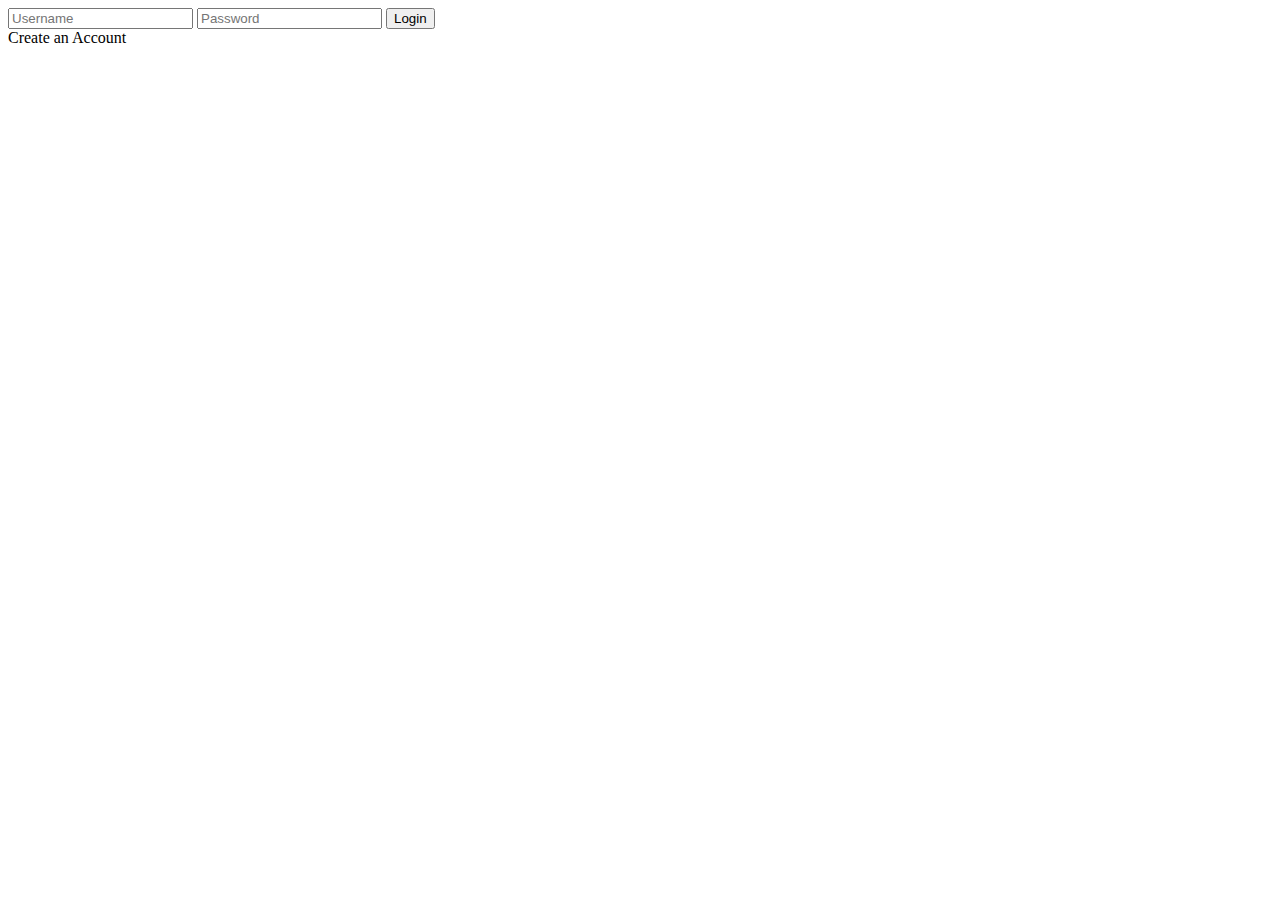
<file: target/classes/templates/homepage.html>
<!DOCTYPE html>
<html lang="en" xmlns:th="http://www.thymeleaf.org">

<head>
    <meta charset="UTF-8">
    <meta name="viewport" content="width=device-width, initial-scale=1, shrink-to-fit=no">
    <link rel="stylesheet" href="https://stackpath.bootstrapcdn.com/bootstrap/4.2.1/css/bootstrap.min.css" integrity="sha384-GJzZqFGwb1QTTN6wy59ffF1BuGJpLSa9DkKMp0DgiMDm4iYMj70gZWKYbI706tWS" crossorigin="anonymous">

    <title>Bookstore Application</title>
</head>

<body>
    <div class="container">

        <form th:action="@{/login}"
                th:object="${user}" method="POST">

            <input type="text" th:field="*{username}"
                    class="form-control mb-4 col-4" placeholder="Username">

            <input type="text" th:field="*{password}"
                   class="form-control mb-4 col-4" placeholder="Password">

            <button type="submit" class="btn btn-info mb-2">Login</button>

        </form>

        <a th:href="@{/register}">Create an Account</a>

    </div>





</body>
</html>
</file>
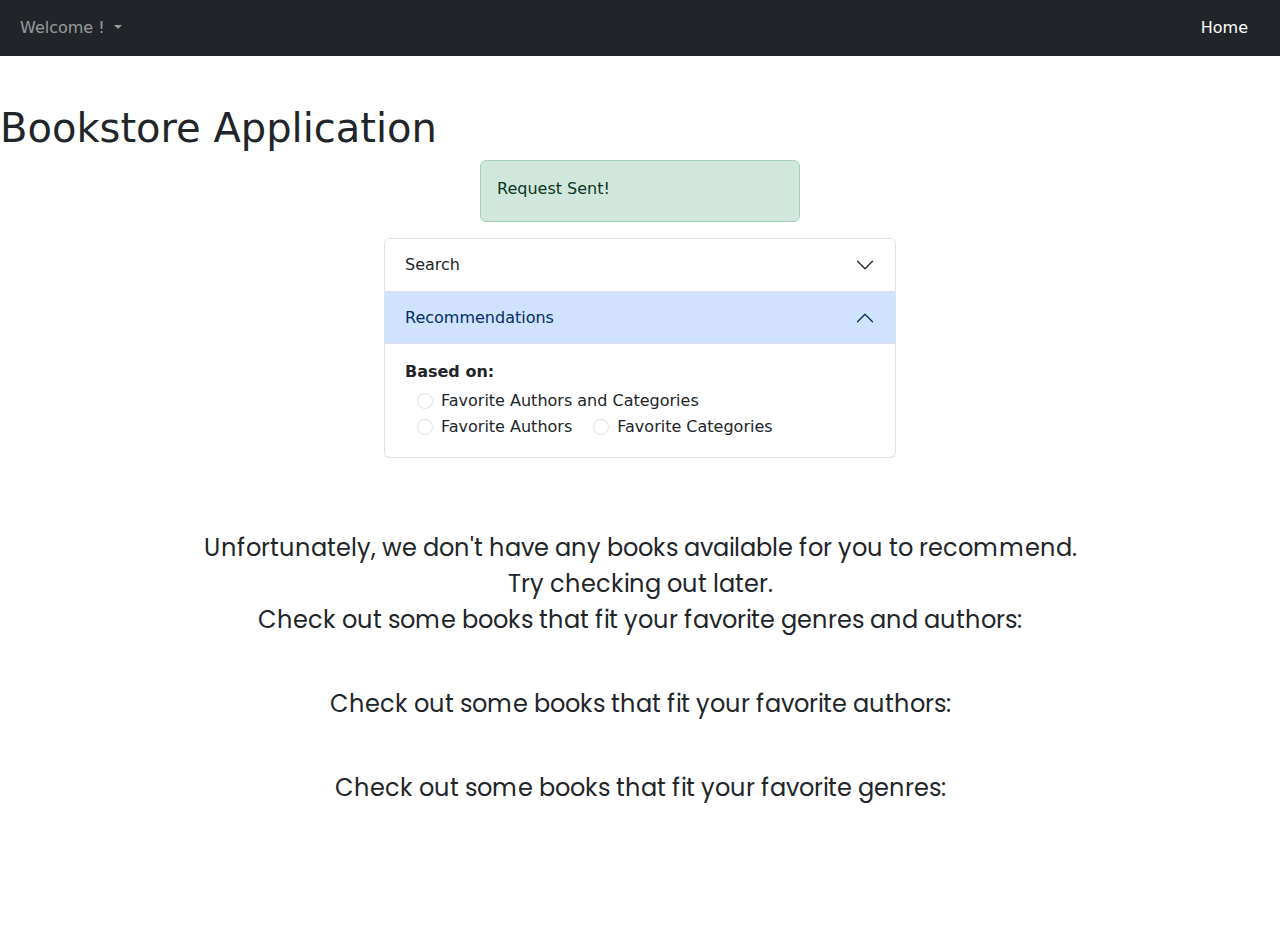
<file: src/main/resources/templates/homepage.html>
<!DOCTYPE html>
<html lang="en" xmlns:th="http://www.thymeleaf.org" xmlns:sec="http://www.w3.org/1999/xhtml">

<head>
    <!-- Required meta tags -->
    <!-- Set the Character set for the page -->
    <meta charset="utf-8">

    <!-- Let the page adapt to client device -->
    <meta name="viewport" content="width=device-width, initial-scale=1, shrink-to-fit=no">

    <!-- Link to external resource (css, search, etc.) -->
    <!-- Link to Bootstrap CSS in this case -->
    <link href="https://cdn.jsdelivr.net/npm/bootstrap@5.3.3/dist/css/bootstrap.min.css" rel="stylesheet" integrity="sha384-QWTKZyjpPEjISv5WaRU9OFeRpok6YctnYmDr5pNlyT2bRjXh0JMhjY6hW+ALEwIH" crossorigin="anonymous">
    <script src="https://cdn.jsdelivr.net/npm/bootstrap@5.3.3/dist/js/bootstrap.bundle.min.js" integrity="sha384-YvpcrYf0tY3lHB60NNkmXc5s9fDVZLESaAA55NDzOxhy9GkcIdslK1eN7N6jIeHz" crossorigin="anonymous"></script>


    <!-- Link to style.css in this case -->
    <link rel="stylesheet" th:href="@{css_files/style.css}">
    <!-- Link to Poppins font from Google APIs -->
    <link href='https://fonts.googleapis.com/css?family=Poppins' rel='stylesheet'>

    <link rel="icon" th:href="@{images/site_icon.png}"/>

    <script src="https://ajax.googleapis.com/ajax/libs/jquery/3.7.1/jquery.min.js"></script>

    <title>Homescreen</title>

</head>
<body>

<nav class="navbar navbar-expand bg-dark navbar-dark">
    <div class="container-fluid">
        <div class="collapse navbar-collapse" id="navbarSupportedContent">
            <ul class="navbar-nav me-auto mb-0 mb-sm-0">
                <li class="nav-item dropdown">
                    <a class="nav-link dropdown-toggle" href="#" role="button" data-bs-toggle="dropdown" aria-expanded="false">
                        Welcome <span th:remove="tag" sec:authentication="name"></span>!
                    </a>
                    <ul class="dropdown-menu">
                        <li><a class="dropdown-item" th:href="@{/offer}">Make a Book Offer</a></li>
                        <li><a class="dropdown-item" th:href="@{/list}">Your Offers</a></li>
                        <li><a class="dropdown-item" th:href="@{/reqlist}">Your Requests</a></li>
                        <li><hr class="dropdown-divider"></li>
                        <li><a class="dropdown-item" th:href="@{/profile}">Profile</a></li>
                        <li><a class="dropdown-item" href="#" data-bs-toggle="modal" data-bs-target="#logoutModal" style="color: red">Logout</a></li>
                    </ul>
                </li>
            </ul>
        </div>

        <div class="collapse navbar-collapse justify-content-end" id="navbarNav">
            <ul class="navbar-nav">
                <li class="nav-item">
                    <a class="nav-link active" aria-current="page" th:href="@{'/'}" style="padding-right: 20px">Home</a>
                </li>
            </ul>
        </div>
    </div>
</nav>

<br>

<div class="logo">
    <img th:src="@{images/home_ico.jpg}" width="15%" height="15%">
    <div class="appName">
        <H1>Bookstore Application</H1>
    </div>
</div>

<div th:if="${param.success}" class="alert alert-success mx-auto w-25" style="padding-bottom: 20px">
    Request Sent!
</div>

<form th:action="@{/search}"
      th:object="${searchData}" method="POST">

<div>
    <div class="accordion mx-auto" style="width: 40%" id="accordionHomePage">
        <div class="accordion-item">
            <h2 class="accordion-header" id="panelsStayOpen-headingOne">
                <button class="accordion-button collapsed" type="button" data-bs-toggle="collapse" data-bs-target="#panelsStayOpen-collapseOne" aria-expanded="false" aria-controls="panelsStayOpen-collapseOne">
                    Search
                </button>
            </h2>

            <div id="panelsStayOpen-collapseOne" class="accordion-collapse collapse" aria-labelledby="panelsStayOpen-headingOne">
                <div class="accordion-body">

                    <strong>Book Title:</strong>
                    <div class="searchbar">
                        <input type="text" th:field="*{title}" placeholder="e.g. The Guernsey Literary and Potato Peel Pie Society">
                    </div>
                    <strong>Book Authors:</strong>
                    <div class="searchbar">
                        <input type="text" required th:field="*{authors}" placeholder="e.g. Mary Ann Shaffer,Annie Barrows">
                    </div>
                    <strong>Select Strategy:</strong>
                    <div style="padding-bottom: 15px; padding-top: 15px; padding-left: 20px; width: 55%; display:inline-block;">
                        <div class="row">
                            <div class="col-sm-8">
                                <select th:field="*{searchStrategy}" class="form-select" style="text-align: center;" aria-label="Default select example">
                                    <option value="Approximate" selected>Approximate</option>
                                    <option value="Exact">Exact</option>
                                </select>
                            </div>
                            <div class="col-sm-4" style="padding-left: 25px;">
                                <button type="submit" class="btn btn-primary" style="width:250%;">Search</button>
                            </div>
                        </div>

                    </div>
                </div>
            </div>
        </div>
        <div class="accordion-item">
            <h2 class="accordion-header" id="panelsStayOpen-headingTwo">
                <button class="accordion-button" type="button" data-bs-toggle="collapse" data-bs-target="#panelsStayOpen-collapseTwo" aria-expanded="true" aria-controls="panelsStayOpen-collapseTwo">
                    Recommendations
                </button>
            </h2>

            <div id="panelsStayOpen-collapseTwo" class="accordion-collapse collapse show" aria-labelledby="panelsStayOpen-headingTwo">
                <div class="accordion-body">
                    <strong>Based on:</strong>
                    <br>
                        <div class="container" style="margin: auto; padding-top: 5px;">
                            <div class="form-check form-check-inline">
                                <input class="form-check-input" type="radio" name="strategy" id="flexRadioDefault1"
                                   th:checked="${strategy} eq 'AuthorAndCategories' and ${strategy} ne 'Author' and ${strategy} ne 'Categories'" onclick="navigateToUrl('/?strategy=AuthorAndCategories')">
                                <label class="form-check-label" for="flexRadioDefault1">
                                    Favorite Authors and Categories
                                </label>
                            </div>
                            <div class="form-check form-check-inline">
                                <input class="form-check-input" type="radio" name="strategy" id="flexRadioDefault2"
                                   th:checked="${strategy} eq 'Author' and ${strategy} ne 'AuthorAndCategories' and ${strategy} ne 'Categories'" onclick="navigateToUrl('/?strategy=Author')">
                                <label class="form-check-label" for="flexRadioDefault2">
                                    Favorite Authors
                                </label>
                            </div>
                            <div class="form-check form-check-inline">
                                <input class="form-check-input" type="radio" name="strategy" id="flexRadioDefault3"
                                   th:checked="${strategy} eq 'Categories' and ${strategy} ne 'AuthorAndCategories' and ${strategy} ne 'Author'" onclick="navigateToUrl('/?strategy=Categories')">
                                <label class="form-check-label" for="flexRadioDefault3">
                                    Favorite Categories
                                </label>
                            </div>
                        </div>
                </div>
            </div>
        </div>
    </div>
</div>

</form>

<br><br><br>

<div class="container" style="margin: auto; width:90%;">
    <div th:if="${(books.isEmpty())}">
        <div style="text-align: center; font-size: 18pt; font-family: 'Poppins';">
            <a>Unfortunately, we don't have any books available for you to recommend. <br> Try checking out later.</a>
        </div>
    </div>

    <div th:if="${!(books.isEmpty())}">
        <div th:if="${strategy == 'AuthorAndCategories'}">
            <div style="text-align: center; font-size: 18pt; font-family: 'Poppins';">
                <a>Check out some books that fit your favorite genres and authors:</a>
            </div>
            <br>
            <br>
        </div>
        <div th:if="${strategy == 'Author'}">
            <div style="text-align: center; font-size: 18pt; font-family: 'Poppins';">
                <a>Check out some books that fit your favorite authors:</a>
            </div>
            <br>
            <br>
        </div>
        <div th:if="${strategy == 'Categories'}">
            <div style="text-align: center; font-size: 18pt; font-family: 'Poppins';">
                <a>Check out some books that fit your favorite genres:</a>
            </div>
            <br>
            <br>
        </div>
    </div>

    <br><br>

    <div style="width: 80%; margin: auto;">
        <div id="carouselRecommendationsCategories" class="carousel slide" data-bs-ride="carousel" data-bs-interval="5000">    <! data-bs-interval is measured in ms >
            <div class="carousel-indicators">
                <div th:each="book, iterStat : ${books}">
                    <button type="button" data-bs-target="#carouselRecommendationsCategories" th:data-bs-slide-to="${iterStat.index}" th:class="${iterStat.first} ? 'active' : ''"></button>
                </div>
            </div>
            <div class="carousel-inner">
                <div th:each="book, iterStat : ${books}" class="carousel-item"  th:classappend="${iterStat.first} ? 'active' ">
                    <img th:src="@{images/carousel_background_grey.png}" class="d-block w-100">
                    <div class="carousel-caption d-flex flex-column justify-content-center h-100">
                        <div>
                            <h2 th:text="${book.title}">Book Title</h2>
                            <br>
                            <p>Category : <span th:text="${book.bookCategory.name}"></span></p>
                            <p>Written By : <span th:each="author, iterStat : ${book.bookAuthors}" th:text="${author.name} + ${!iterStat.last ? ', ' : ''}"></span></p>
                            <br>
                            <p>Summary : <span th:text="${book.summary}"></span></p>
                            <br>
                            <br>
                            <a class="btn btn-primary btn-lg" th:href="@{/request(bookId=${book.id})}">Request Book</a>
                        </div>
                    </div>
                </div>
            <button class="carousel-control-prev" type="button" data-bs-target="#carouselRecommendationsCategories" data-bs-slide="prev">
                <span class="carousel-control-prev-icon" aria-hidden="true"></span>
                <span class="visually-hidden">Previous</span>
            </button>
            <button class="carousel-control-next" type="button" data-bs-target="#carouselRecommendationsCategories" data-bs-slide="next">
                <span class="carousel-control-next-icon" aria-hidden="true"></span>
                <span class="visually-hidden">Next</span>
            </button>
            </div>
        </div>
    </div>
</div>

<br><br>

<div class="modal fade" id="logoutModal" tabindex="-1" aria-labelledby="logoutModalLabel" aria-hidden="true">
    <div class="modal-dialog">
        <div class="modal-content">
            <div class="modal-header">
                <h5 class="modal-title" id="logoutModalLabel">Confirm Logout</h5>
                <button type="button" class="btn-close" data-bs-dismiss="modal" aria-label="Close"></button>
            </div>
            <div class="modal-body">
                Are you sure you want to logout?
            </div>
            <div class="modal-footer">
                <button type="button" class="btn btn-secondary" data-bs-dismiss="modal">Cancel</button>
                <a class="btn btn-danger" th:href="@{/logout}" role="button">Logout</a>
            </div>
        </div>
    </div>
</div>

</body>
</html>

<script>
    function navigateToUrl(url) {
        window.location.href = url;
    }

    window.setTimeout(function(){
        $(".alert").fadeTo(500, 0).slideUp(500, function(){
            $(this).remove();
        });
    }, 4000);
</script>
</file>
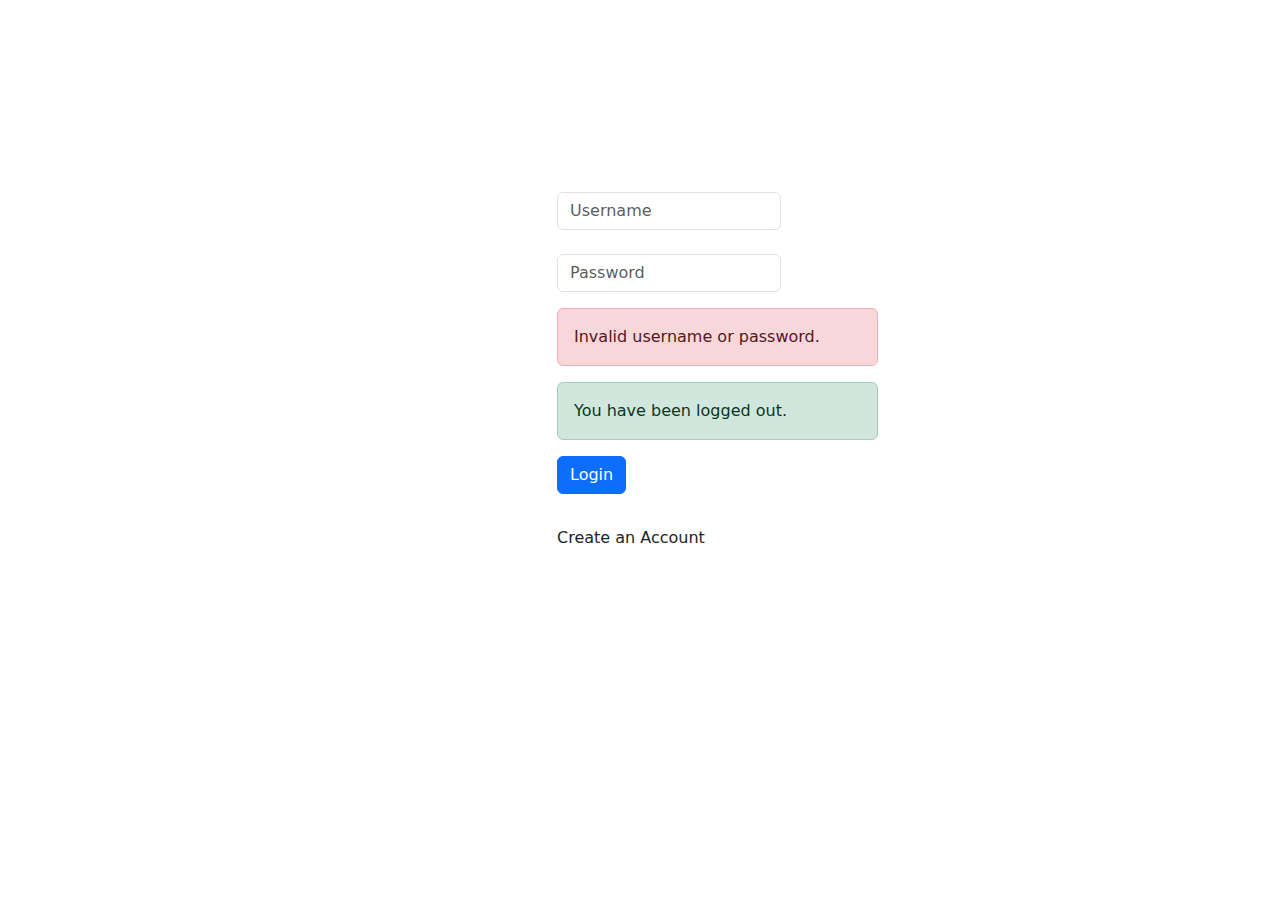
<file: src/main/resources/templates/login.html>
<!DOCTYPE html>
<html lang="en" xmlns:th="http://www.thymeleaf.org">

<head>
    <meta charset="UTF-8">
    <meta name="viewport" content="width=device-width, initial-scale=1, shrink-to-fit=no">
    <link href="https://cdn.jsdelivr.net/npm/bootstrap@5.3.3/dist/css/bootstrap.min.css" rel="stylesheet" integrity="sha384-QWTKZyjpPEjISv5WaRU9OFeRpok6YctnYmDr5pNlyT2bRjXh0JMhjY6hW+ALEwIH" crossorigin="anonymous">
    <script src="https://cdn.jsdelivr.net/npm/bootstrap@5.3.3/dist/js/bootstrap.bundle.min.js" integrity="sha384-YvpcrYf0tY3lHB60NNkmXc5s9fDVZLESaAA55NDzOxhy9GkcIdslK1eN7N6jIeHz" crossorigin="anonymous"></script>
    <link rel="icon" th:href="@{images/site_icon.png}"/>
    <script src="https://ajax.googleapis.com/ajax/libs/jquery/3.7.1/jquery.min.js"></script>

    <title>Login Screen</title>
</head>

<body>

    <div class="container">
        <br><br><br><br><br><br><br><br>

        <div class="row">
            <div class="col text-right d-none d-md-block" style="text-align:right">
                <img th:src="@{images/img_books.png}">
            </div>

            <div class="col-md-7">
                <form th:action="@{/login}"
                        th:object="${user}" method="POST">

                    <input type="text" name="username"
                            class="form-control mb-4 col-6" style="width: 35%" placeholder="Username" required>

                    <input type="password" name="password"
                           class="form-control mb-3 col-6" style="width: 35%" placeholder="Password" required>

                    <div th:if="${param.error}" class="alert alert-danger" style="width: 50%;">
                        Invalid username or password.
                    </div>

                    <div th:if="${param.logout}" class="alert alert-success" style="width: 50%;">
                        You have been logged out.
                    </div>

                    <button type="submit" class="btn btn-primary mb-2">Login</button>

                </form>

                <br>

                <a th:href="@{/register}">Create an Account</a>

            </div>
        </div>
    </div>

</body>

<script>
    window.setTimeout(function(){
        $(".alert").fadeTo(500, 0).slideUp(500, function(){
            $(this).remove();
        });
    }, 4000);
</script>

</html>
</file>
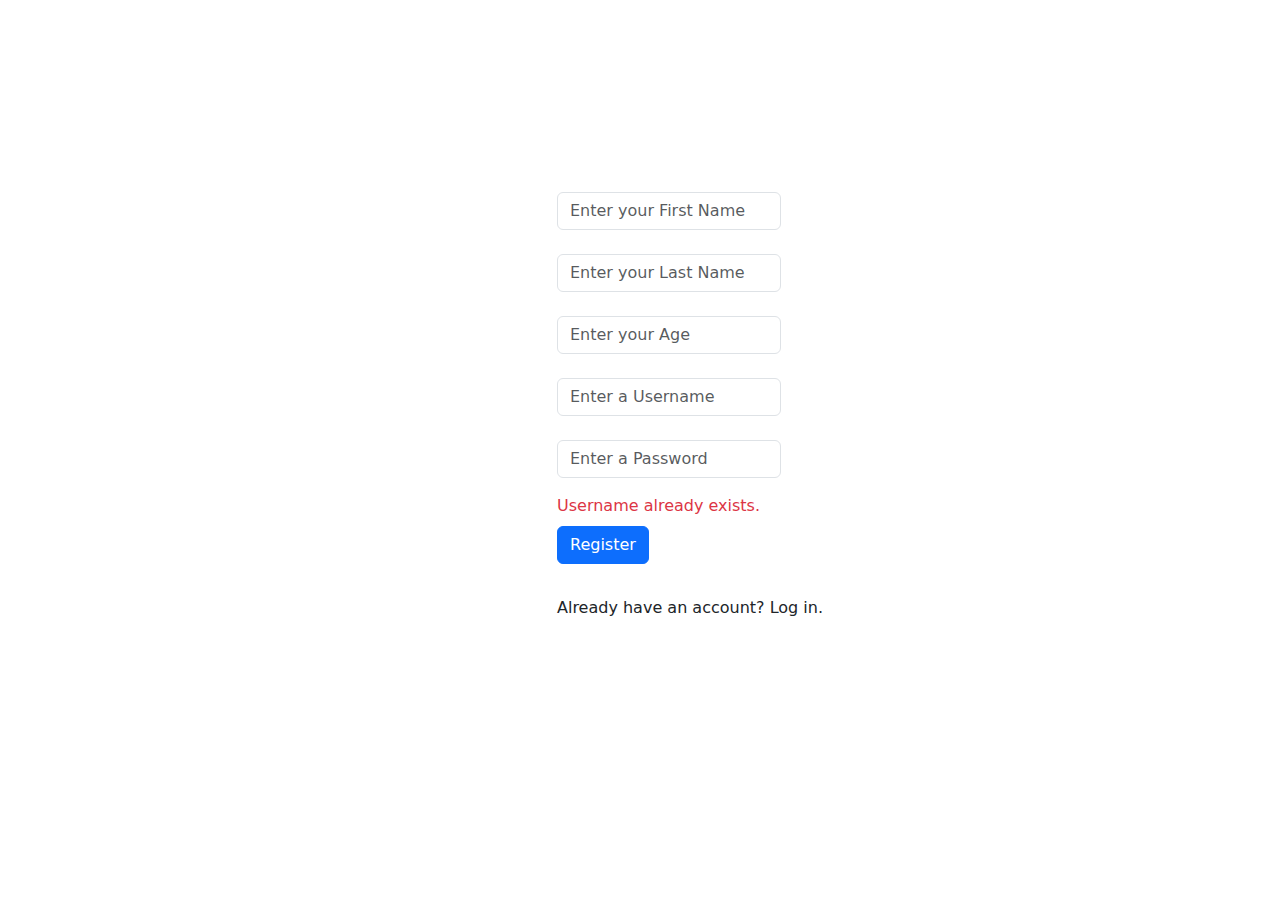
<file: src/main/resources/templates/register.html>
<!DOCTYPE html>
<html lang="en" xmlns:th="http://www.thymeleaf.org">

<head>
    <meta charset="UTF-8">
    <meta name="viewport" content="width=device-width, initial-scale=1, shrink-to-fit=no">
    <link href="https://cdn.jsdelivr.net/npm/bootstrap@5.3.3/dist/css/bootstrap.min.css" rel="stylesheet" integrity="sha384-QWTKZyjpPEjISv5WaRU9OFeRpok6YctnYmDr5pNlyT2bRjXh0JMhjY6hW+ALEwIH" crossorigin="anonymous">
    <script src="https://cdn.jsdelivr.net/npm/bootstrap@5.3.3/dist/js/bootstrap.bundle.min.js" integrity="sha384-YvpcrYf0tY3lHB60NNkmXc5s9fDVZLESaAA55NDzOxhy9GkcIdslK1eN7N6jIeHz" crossorigin="anonymous"></script>
    <link rel="icon" th:href="@{images/site_icon.png}"/>

    <title>Register Screen</title>
</head>

<body>
    <div class="container">
        <br><br><br><br><br><br><br><br>

        <div class="row">
            <div class="col text-right d-none d-md-block" style="text-align:right">
                <img th:src="@{images/img_books.png}">
            </div>

            <div class="col-md-7">
                <form th:action="@{/save}"
                    th:object="${user}" method="POST">

                    <input type="hidden" th:field="*{id}">

                    <input type="text" th:field="*{firstName}"
                        class="form-control mb-4 col-4" style="width: 35%" placeholder="Enter your First Name" required pattern=".*\S+.*" title="Must contain at least one non-blank character">

                    <input type="text" th:field="*{lastName}"
                        class="form-control mb-4 col-4" style="width: 35%" placeholder="Enter your Last Name" required pattern=".*\S+.*" title="Must contain at least one non-blank character">

                    <input type="number" th:field="*{age}"
                        class="form-control mb-4 col-4" style="width: 35%" placeholder="Enter your Age" min="1" max="100" oninput="validity.valid||(value='');" required>

                    <input type="text" th:field="*{username}"
                        class="form-control mb-4 col-4" style="width: 35%" placeholder="Enter a Username" required pattern=".*\S+.*" title="Must contain at least one non-blank character">

                    <input type="password" th:field="*{password}"
                        class="form-control mb-3 col-4" style="width: 35%" placeholder="Enter a Password" minlength="8" required pattern=".*\S+.*" title="Must contain at least one non-blank character">

                    <div th:if="${param.error}" class="text-danger font-weight-light mb-2">
                        Username already exists.
                    </div>

                    <button type="submit" class="btn btn-primary mb-2 ">Register</button>

                </form>

                <br>

                <a>Already have an account? </a>
                <a th:href="@{/login}">Log in.</a>

            </div>
        </div>
    </div>

</body>

<script>
    window.onload = function() {
        document.getElementById('age').value = '';
    }
</script>

</html>
</file>
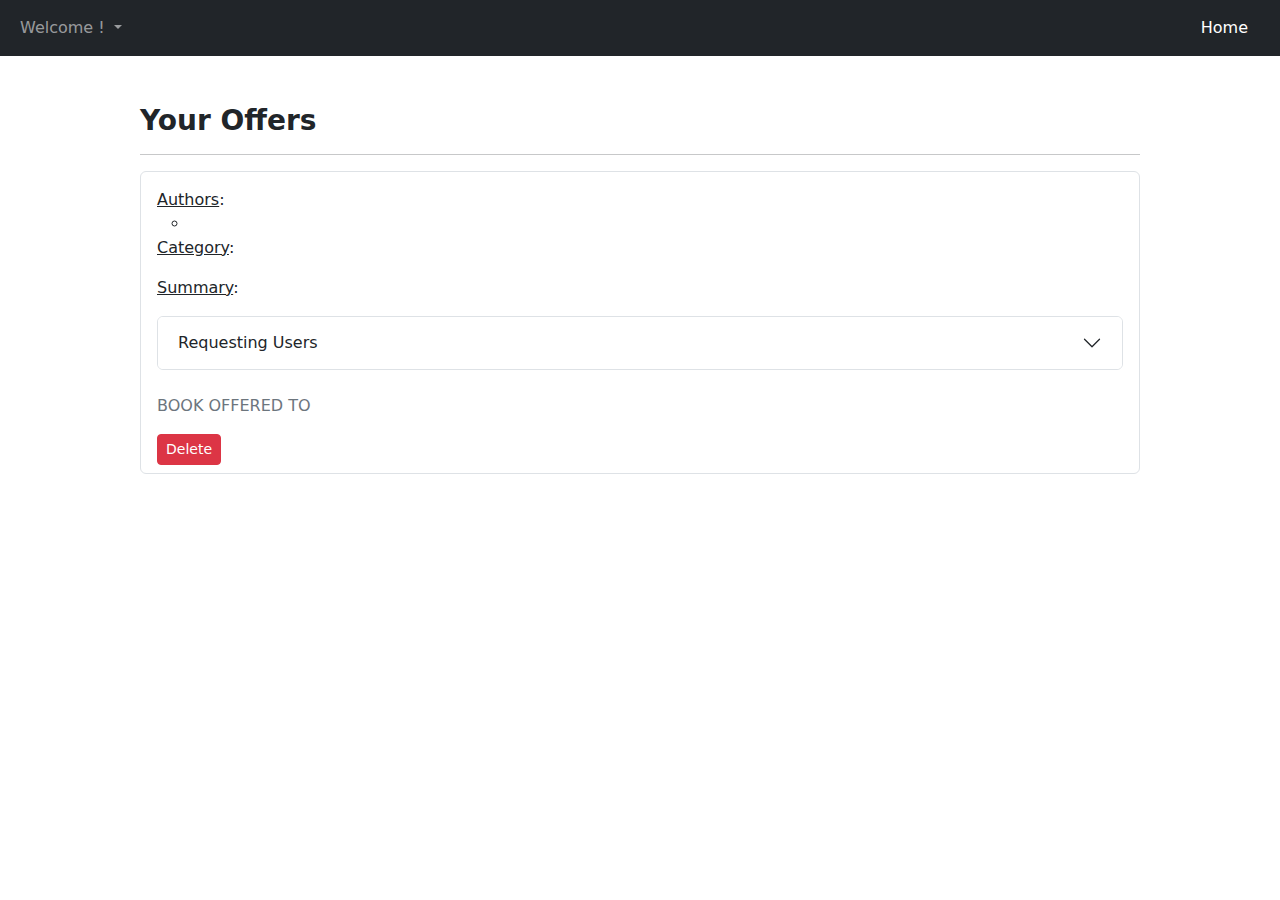
<file: src/main/resources/templates/user/list.html>
<!DOCTYPE html>
<html lang="en" xmlns:th="http://www.thymeleaf.org" xmlns:sec="http://www.w3.org/1999/xhtml">

<head>
    <!-- Required meta tags -->
    <!-- Set the Character set for the page -->
    <meta charset="utf-8">

    <!-- Let the page adapt to client device -->
    <meta name="viewport" content="width=device-width, initial-scale=1, shrink-to-fit=no">

    <!-- Link to external resource (css, search, etc.) -->
    <!-- Link to Bootstrap CSS in this case -->
    <link href="https://cdn.jsdelivr.net/npm/bootstrap@5.3.3/dist/css/bootstrap.min.css" rel="stylesheet" integrity="sha384-QWTKZyjpPEjISv5WaRU9OFeRpok6YctnYmDr5pNlyT2bRjXh0JMhjY6hW+ALEwIH" crossorigin="anonymous">
    <script src="https://cdn.jsdelivr.net/npm/bootstrap@5.3.3/dist/js/bootstrap.bundle.min.js" integrity="sha384-YvpcrYf0tY3lHB60NNkmXc5s9fDVZLESaAA55NDzOxhy9GkcIdslK1eN7N6jIeHz" crossorigin="anonymous"></script>


    <!-- Link to style.css in this case -->
    <link rel="stylesheet" th:href="@{css_files/style.css}">
    <!-- Link to Poppins font from Google APIs -->
    <link href='https://fonts.googleapis.com/css?family=Poppins' rel='stylesheet'>

    <link rel="icon" th:href="@{images/site_icon.png}" href="http://example.com/favicon.ico" />

    <title>Personal List</title>

</head>

<body>

<nav class="navbar navbar-expand bg-dark navbar-dark">
    <div class="container-fluid">
        <div class="collapse navbar-collapse" id="navbarSupportedContent">
            <ul class="navbar-nav me-auto mb-0 mb-sm-0">
                <li class="nav-item dropdown">
                    <a class="nav-link dropdown-toggle" href="#" role="button" data-bs-toggle="dropdown" aria-expanded="false">
                        Welcome <span th:remove="tag" sec:authentication="name"></span>!
                    </a>
                    <ul class="dropdown-menu">
                        <li><a class="dropdown-item" th:href="@{/offer}">Make a Book Offer</a></li>
                        <li><a class="dropdown-item" th:href="@{/list}">Your Offers</a></li>
                        <li><a class="dropdown-item" th:href="@{/reqlist}">Your Requests</a></li>
                        <li><hr class="dropdown-divider"></li>
                        <li><a class="dropdown-item" th:href="@{/profile}">Profile</a></li>
                        <li><a class="dropdown-item" href="#" data-bs-toggle="modal" data-bs-target="#logoutModal" style="color: red">Logout</a></li>
                    </ul>
                </li>
            </ul>
        </div>

        <div class="collapse navbar-collapse justify-content-end" id="navbarNav">
            <ul class="navbar-nav">
                <li class="nav-item">
                    <a class="nav-link active" aria-current="page" th:href="@{'/'}" style="padding-right: 20px">Home</a>
                </li>
            </ul>
        </div>
    </div>
</nav>

<br><br>

<div class="container" style="width: 80%;">
    <h3><b>Your Offers</b></h3>
    <hr>
    <ul class="list-group">
        <li class="list-group-item" th:each="book : ${offerList}">
            <h5><strong th:text="${book.title}"></strong></h5>
            <u>Authors</u>:
            <ul>
                <li th:each="author : ${book.bookAuthors}" th:text="${author.name}"></li>
            </ul>
            <u>Category</u>:
            <p th:text="${book.bookCategory.name}"></p>
            <u>Summary</u>:
            <p th:text="${book.summary}"></p>

            <div th:if="${book.acceptedUser == null}" class="accordion">
                <div class="accordion-item">
                    <h2 class="accordion-header">
                        <button class="accordion-button collapsed" type="button" data-bs-toggle="collapse" th:data-bs-target="${'#'+book.id}" aria-expanded="false" aria-controls="${book.id}">
                            Requesting Users
                        </button>
                    </h2>
                    <div th:id="${book.id}" class="accordion-collapse collapse">
                        <div class="accordion-body">
                            <table class="table table-hover" style="width: 30%;">
                                <tbody>
                                <tr th:each="user, itemStat : ${book.requestingUsers}">
                                    <td style="width: 10%;">
                                        <b th:text="${itemStat.index+1}"></b>
                                    </td>
                                    <td th:text="${user.username}" style="width: 60%;"></td>
                                    <td>
                                        <a th:href="@{/list/give(userId=${user.id}, bookId=${book.id})}"
                                           class="btn btn-success btn-sm">
                                            Give
                                        </a>
                                    </td>
                                    <td>
                                        <button type="button" class="btn btn-sm btn-info" data-bs-container="body" data-bs-toggle="popover"
                                         data-bs-placement="right" th:data-bs-content="${'Phone number: '+user.phoneNumber+' | '+'Address: '+user.address}">Contact</button>
                                    </td>
                                </tr>
                                </tbody>
                            </table>
                        </div>
                    </div>
                </div>
                <br>
            </div>

            <!--If book is given to a user, don't show requests-->
            <p th:if="${book.acceptedUser != null}" class="text-secondary">BOOK OFFERED TO
                <span th:text="${book.acceptedUser.username}"></span>
            </p>

            <a th:href="@{/list/delete(bookId=${book.id})}"
               class="btn btn-danger btn-sm"
               onclick="if (!(confirm('Are you sure you want to delete this offer?'))) return false">
                Delete
            </a>
        </li>
    </ul>
</div>

<div class="modal fade" id="logoutModal" tabindex="-1" aria-labelledby="logoutModalLabel" aria-hidden="true">
    <div class="modal-dialog">
        <div class="modal-content">
            <div class="modal-header">
                <h5 class="modal-title" id="logoutModalLabel">Confirm Logout</h5>
                <button type="button" class="btn-close" data-bs-dismiss="modal" aria-label="Close"></button>
            </div>
            <div class="modal-body">
                Are you sure you want to logout?
            </div>
            <div class="modal-footer">
                <button type="button" class="btn btn-secondary" data-bs-dismiss="modal">Cancel</button>
                <a class="btn btn-danger" th:href="@{/logout}" role="button">Logout</a>
            </div>
        </div>
    </div>
</div>
</body>

<script>
    const popoverTriggerList = document.querySelectorAll('[data-bs-toggle="popover"]')
    const popoverList = [...popoverTriggerList].map(popoverTriggerEl => new bootstrap.Popover(popoverTriggerEl))
</script>

</html>
</file>
